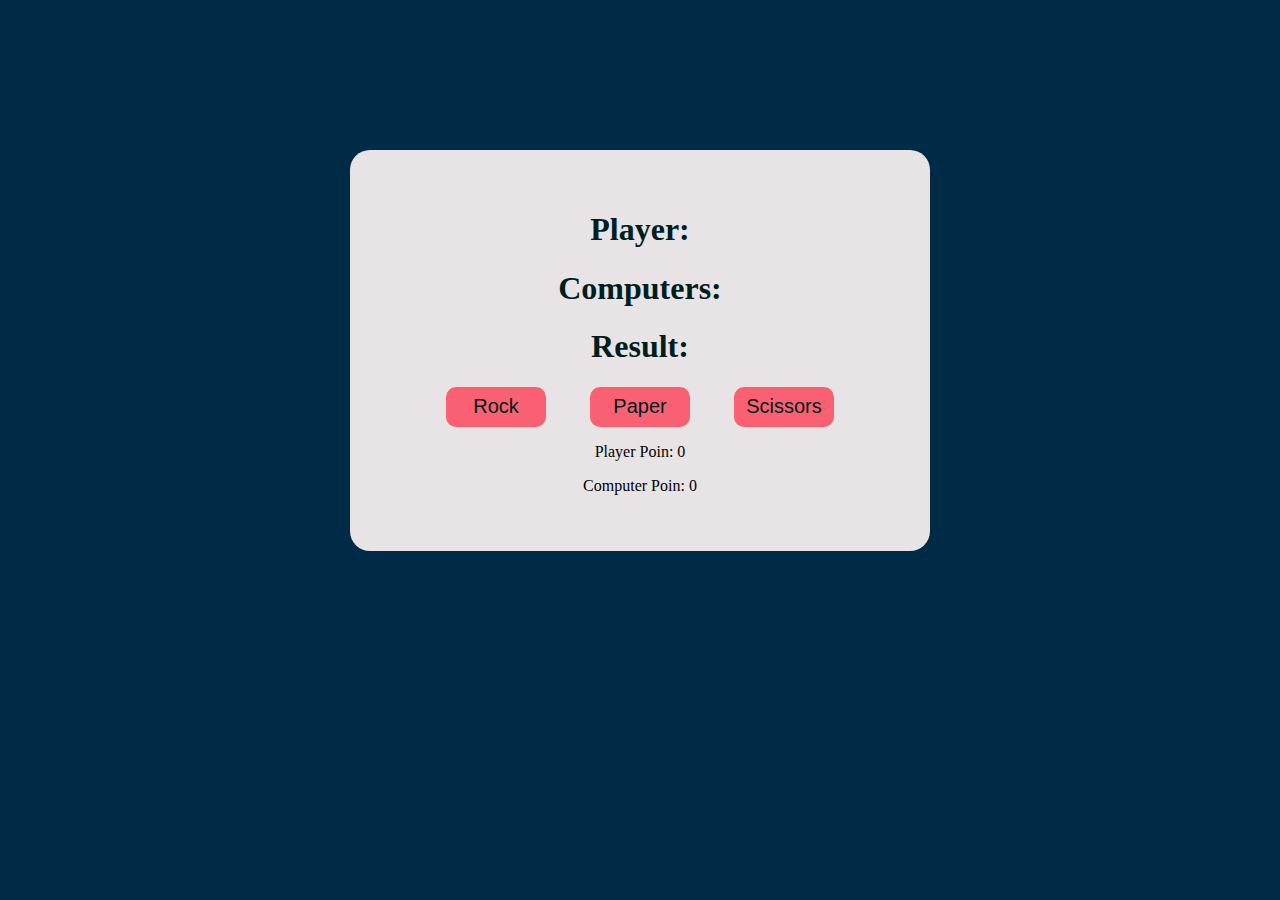
<file: index.html>
<!DOCTYPE html>
<html lang="en">
  <head>
    <meta charset="UTF-8" />
    <meta http-equiv="X-UA-Compatible" content="IE=edge" />
    <meta name="viewport" content="width=device-width, initial-scale=1.0" />
    <title>Rock-Paper-Scissors</title>
    <link rel="stylesheet" href="./style.css" />
  </head>
  <body>
    <div class="container">
      <h1 class="gameText" id="playerText">Player:</h1>
      <h1 class="gameText" id="computerText">Computers:</h1>
      <h1 class="gameText" id="resultText">Result:</h1>

      <button class="gameButton" onclick="playerChoice('Rock')">Rock</button>
      <button class="gameButton" onclick="playerChoice('Paper')">Paper</button>
      <button class="gameButton" onclick="playerChoice('Scissors')">
        Scissors
      </button>
      <p id="playerPoin">Player Poin: 0</p>
      <p id="computerPoin">Computer Poin: 0</p>
    </div>

    <script src="./script.js"></script>
  </body>
</html>
</file>
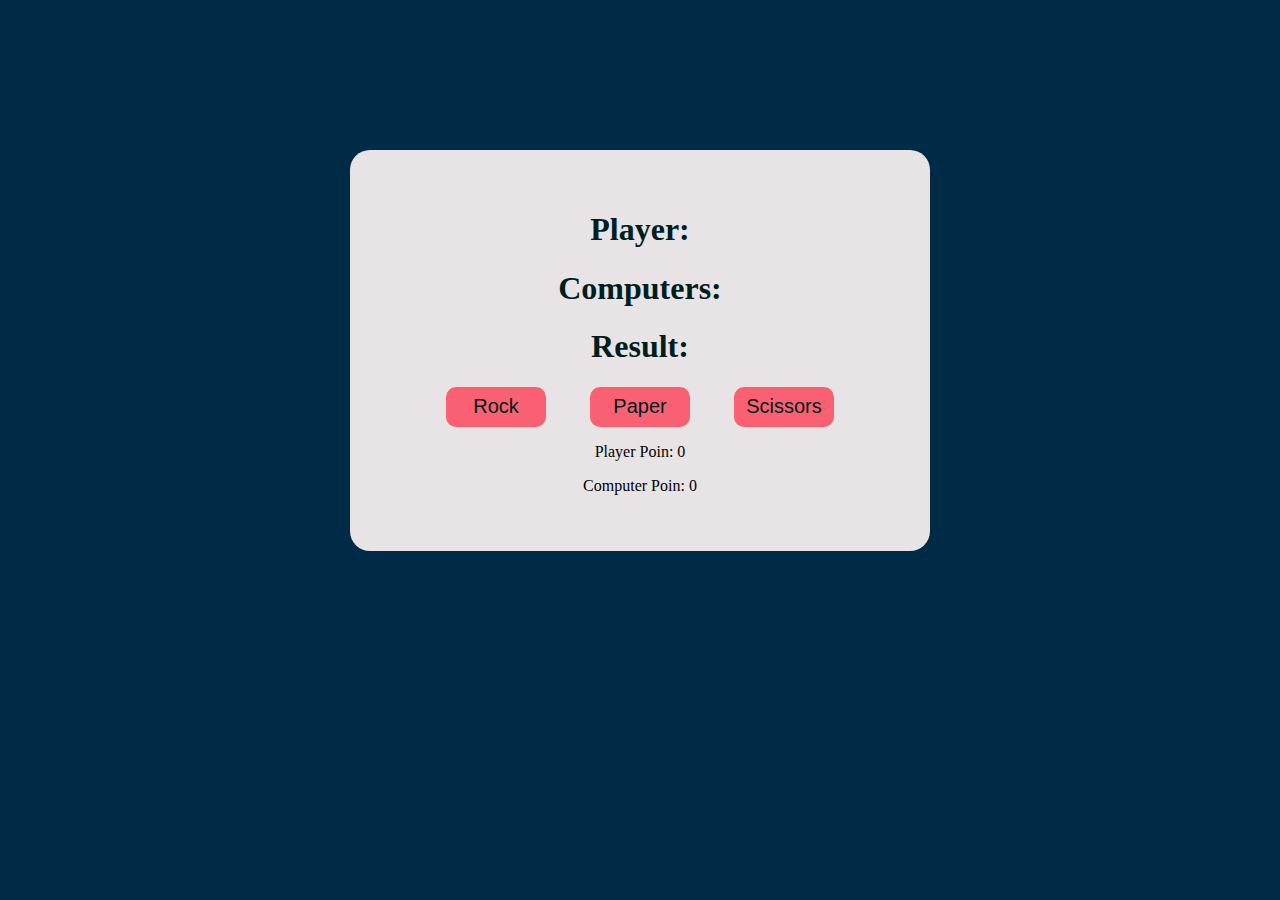
<file: rpsgame.html>
<!DOCTYPE html>
<html lang="en">
  <head>
    <meta charset="UTF-8" />
    <meta http-equiv="X-UA-Compatible" content="IE=edge" />
    <meta name="viewport" content="width=device-width, initial-scale=1.0" />
    <title>Rock-Paper-Scissors</title>
    <link rel="stylesheet" href="./style.css" />
  </head>
  <body>
    <div class="container">
      <h1 class="gameText" id="playerText">Player:</h1>
      <h1 class="gameText" id="computerText">Computers:</h1>
      <h1 class="gameText" id="resultText">Result:</h1>

      <button class="gameButton" onclick="playerChoice('Rock')">Rock</button>
      <button class="gameButton" onclick="playerChoice('Paper')">Paper</button>
      <button class="gameButton" onclick="playerChoice('Scissors')">
        Scissors
      </button>
      <p id="playerPoin">Player Poin: 0</p>
      <p id="computerPoin">Computer Poin: 0</p>
    </div>

    <script src="./script.js"></script>
  </body>
</html>
</file>
<file: style.css>
body {
  font-family: "open sans";
  margin: 0;
  padding: 0;
  background-color: #002b46;
}

.container {
  background-color: rgb(128, 128, 128);
  width: 500px;
  margin: 150px auto;
  text-align: center;
  padding: 40px;
  border-radius: 20px;
  background-color: #e8e4e6;
}

.gameText {
  color: #001e1d;
}

.gameButton {
  margin: 0 20px;
  width: 100px;
  height: 40px;
  border-radius: 10px;
  border: none;
  cursor: pointer;
  background-color: #f96072;
  color: #001e1d;
  font-size: 20px;
}
</file>
